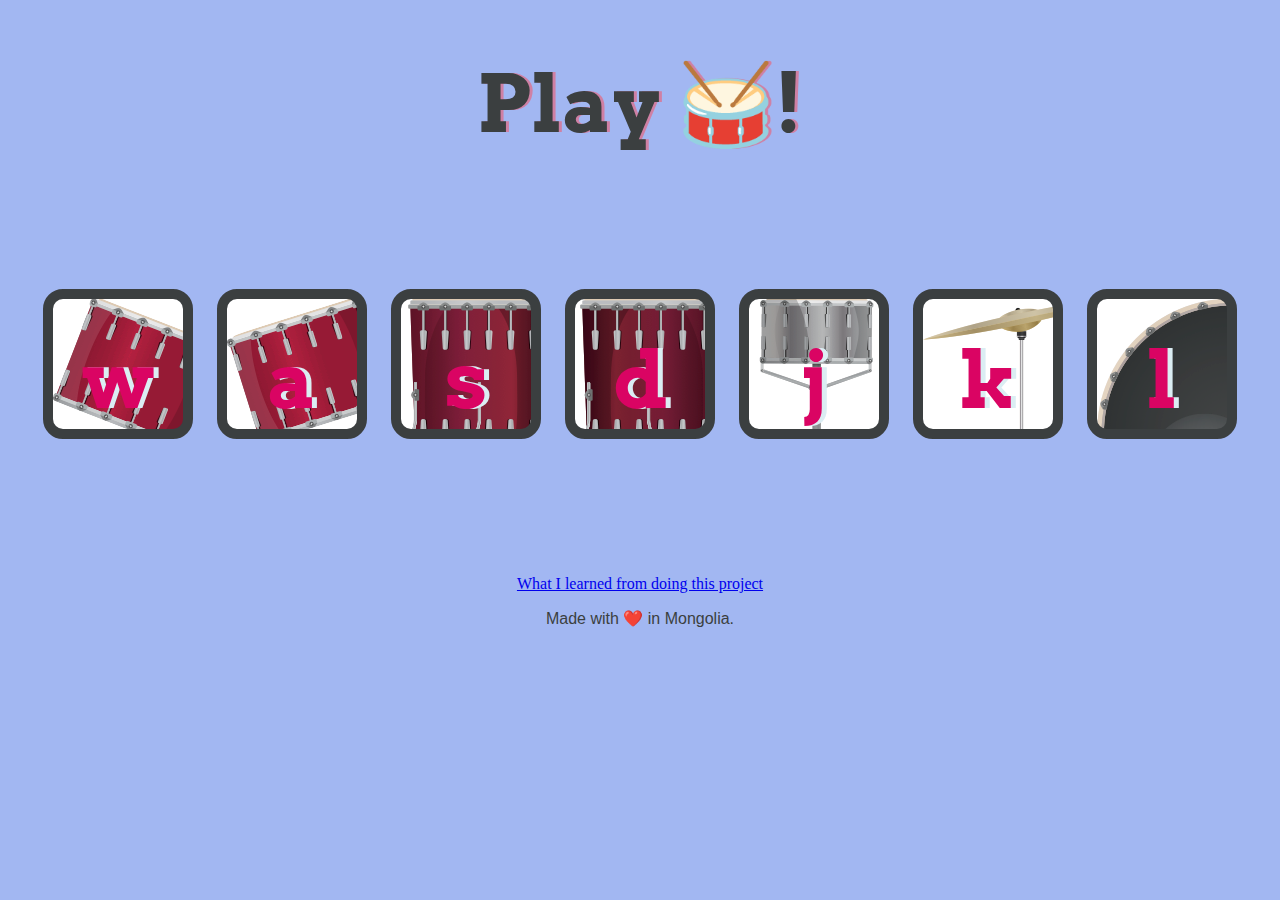
<file: index.html>
<!DOCTYPE html>
<html lang="en" dir="ltr">

<head>
  <meta charset="utf-8">
  <title>Drum kit project </title>
  <link rel="stylesheet" href="styles.css">
  <link href="https://fonts.googleapis.com/css?family=Arvo" rel="stylesheet">
</head>

<body>

  <h1 id="title">Play 🥁! </h1>
  <div class="set">
    <button class="w drum">w</button>
    <button class="a drum">a</button>
    <button class="s drum">s</button>
    <button class="d drum">d</button>
    <button class="j drum">j</button>
    <button class="k drum">k</button>
    <button class="l drum">l</button>
  </div>
  <div>
    <p>
      <a href="./index1.html"> What I learned from doing this project</a>
    </p>
  </div>


  <footer>
    Made with ❤️ in Mongolia.
  </footer>
  <Script src="index.js" charset="utf-8"></Script>
</body>

</html>
</file>
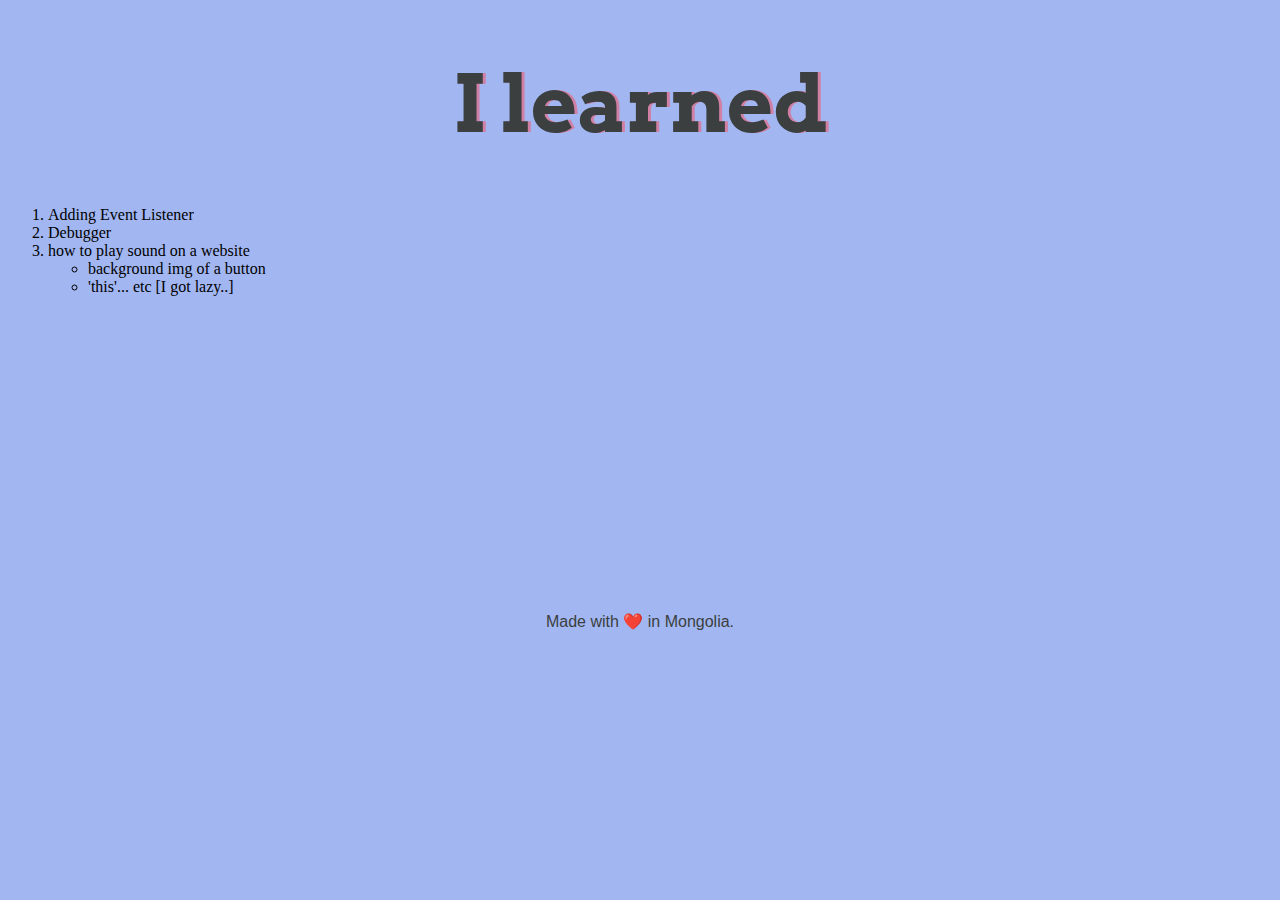
<file: index1.html>
<!DOCTYPE html>
<html lang="en" dir="ltr">

<head>
  <meta charset="utf-8">
  <title>Drum kit project </title>
  <link rel="stylesheet" href="styles.css">
  <link href="https://fonts.googleapis.com/css?family=Arvo" rel="stylesheet">
</head>

<body >

  <h1 id="title">I learned </h1>
  <ol id="nomin">
    <li> Adding Event Listener</li>
    <li> Debugger </li>
    <li> how to play sound on a website</li>
    <ul>
      <li>background img of a button</li>
      <li>'this'... etc [I got lazy..]</li>
    </ul>
    
  </ol>
  


  <footer id="footie">
    Made with ❤️ in Mongolia.
  </footer>
</body>

</html>
</file>
<file: styles.css>
body {
  text-align: center;
  background-color: #a2b7f2;
}

h1 {
  font-size: 5rem;
  color: #3b3f40;
  font-family: "Arvo", cursive;
  text-shadow: 3px 0 #cf80a4;

}

footer {
  color: #3b3f40;
  font-family: sans-serif;
}

.w {
  background-image: url(./images/tom1.png);
  width: 150px;
  height:150px;
}

.a {
  background-image: url(./images/tom2.png);
  width: 150px;
  height:150px;
}

.s {
  background-image: url(./images/tom3.png);
  width: 150px;
  height:150px;
}

.d {
  background-image: url(./images/tom4.png);
  width: 150px;
  height:150px;
}

.j {
  background-image: url(./images/snare.png);
  
}

.k {
  background-image: url(./images/crash.png);
}

.l {
  background-image: url(./images/kick.png);
}

.set {
  margin: 10% auto;
}

.game-over {
  background-color: red;
  opacity: 0.8;
}

.pressed {
  box-shadow: 0 3px 4px 0 #DBEDF3;
  opacity: 0.5;
}

.red {
  color: red;
}

.drum {
  outline: none;
  border: 10px solid #3b3f40;
  font-size: 5rem;
  font-family: 'Arvo', serif;
  line-height: 2;
  font-weight: 1000;
  color: #DA0463;
  text-shadow: 5px 0 #DBEDF3;
  border-radius: 20px;
  display: inline-block;
  width: 150px;
  height: 150px;
  text-align: center;
  margin: 10px;
  background-color: white;
}
#nomin {
  text-align: left;
}
#footie {
  padding-top: 300px;
}
.wtf {
  list-style: circle;
  list-style: armenian;
}
</file>
